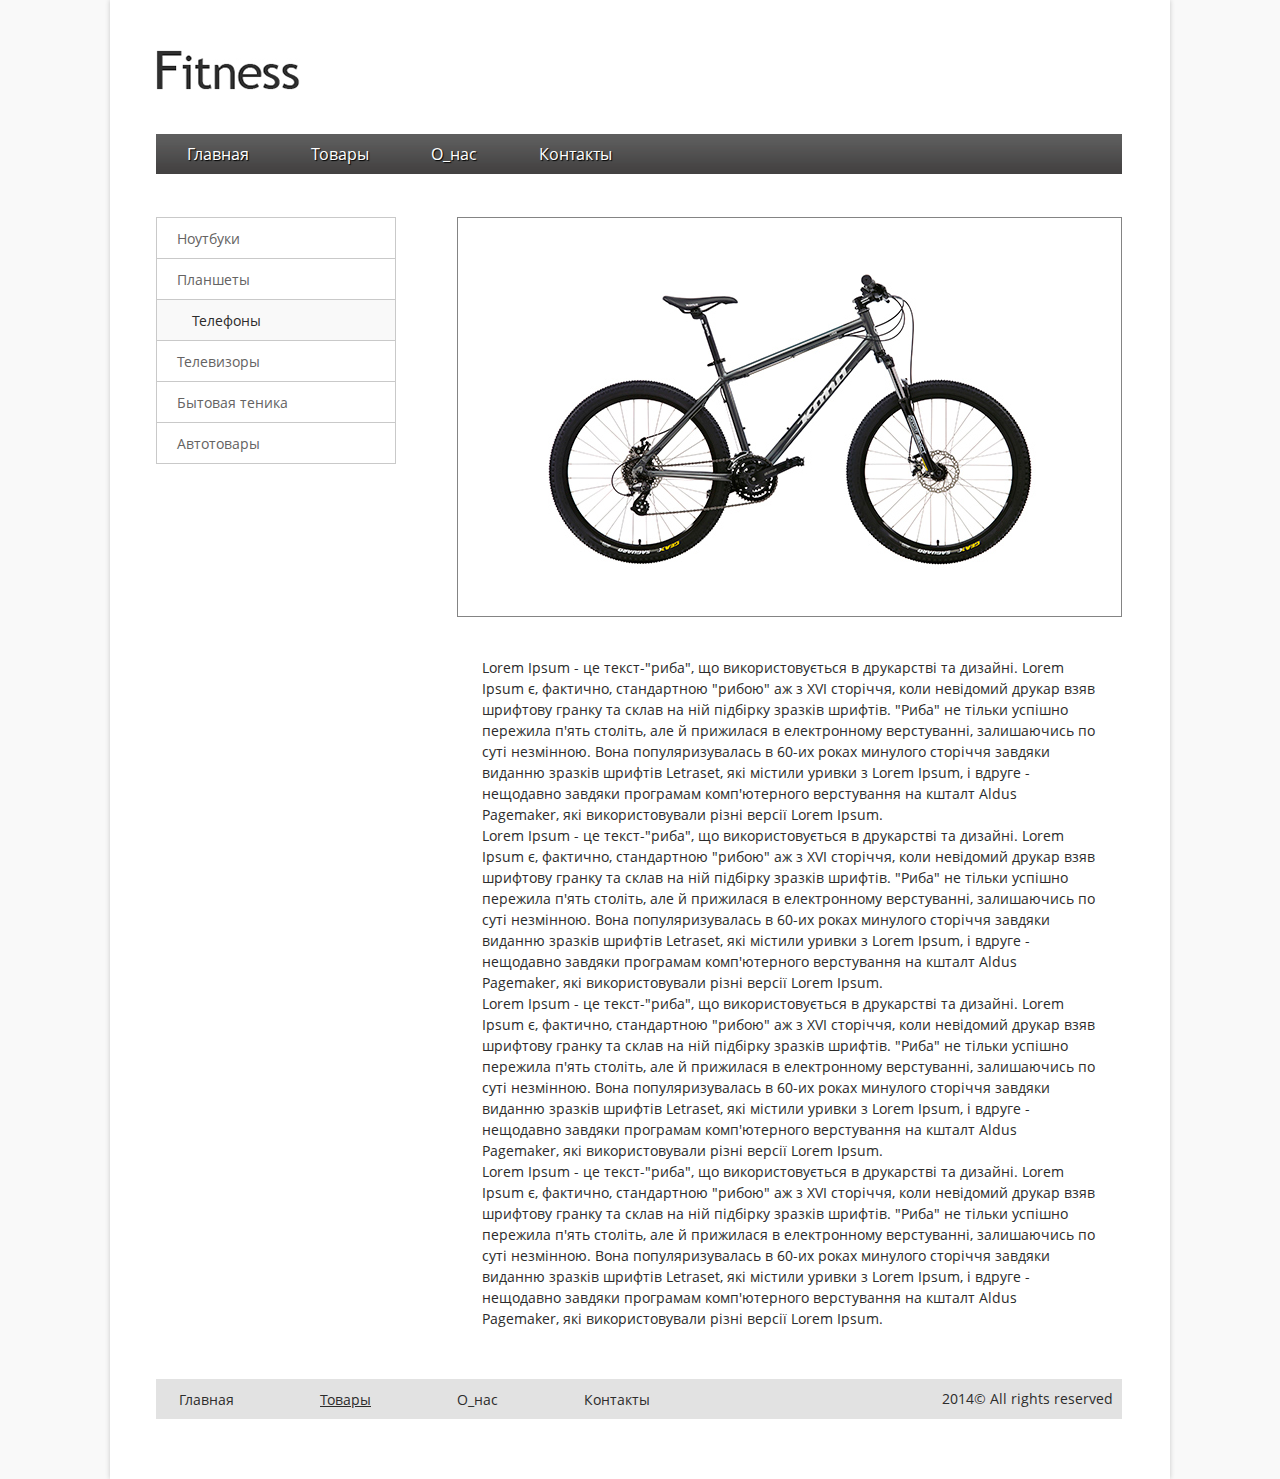
<file: homework3/index.html>
<!doctype html>
<html lang="en">
<head>
    <meta charset="UTF-8">
    <link rel="stylesheet" href="css/styles.css">
    <title>Fitness</title>
</head>
<body>
<div id="wraper">
    <header>
        <div class="logo">
            <a href="#"><img src="images/logo.jpg" alt="logo"></a>
        </div>
        <div class="menu">
            <ul>
                <li><a href="#">Главная</a></li>
                <li><a href="#">Товары</a></li>
                <li><a href="#">О_нас</a></li>
                <li><a href="#">Контакты</a></li>
            </ul>
        </div>
    </header>
    <div class="clear"></div>
    <aside class="left">
        <div class="aside-menu">
            <ul>
                <li><a href="#">Ноутбуки</a></li>
                <li><a href="#">Планшеты</a></li>
                <li><a class="active" href="#">Телефоны</a></li>
                <li><a href="#">Телевизоры</a></li>
                <li><a href="#">Бытовая теника</a></li>
                <li><a href="#">Автотовары</a></li>
            </ul>
        </div>
    </aside>

    <section class="content">
        <div class="item">
            <img src="images/byke.jpg" alt="item" />
        </div>
        <div class="info">
            <p>
                Lorem Ipsum - це текст-"риба", що використовується в друкарстві та дизайні. Lorem Ipsum є, фактично, стандартною "рибою" аж з XVI сторіччя, коли невідомий друкар взяв шрифтову гранку та склав на ній підбірку зразків шрифтів. "Риба" не тільки успішно пережила п'ять століть, але й прижилася в електронному верстуванні, залишаючись по суті незмінною. Вона популяризувалась в 60-их роках минулого сторіччя завдяки виданню зразків шрифтів Letraset, які містили уривки з Lorem Ipsum, і вдруге - нещодавно завдяки програмам комп'ютерного верстування на кшталт Aldus Pagemaker, які використовували різні версії Lorem Ipsum.

            </p>
            <p>
                Lorem Ipsum - це текст-"риба", що використовується в друкарстві та дизайні. Lorem Ipsum є, фактично, стандартною "рибою" аж з XVI сторіччя, коли невідомий друкар взяв шрифтову гранку та склав на ній підбірку зразків шрифтів. "Риба" не тільки успішно пережила п'ять століть, але й прижилася в електронному верстуванні, залишаючись по суті незмінною. Вона популяризувалась в 60-их роках минулого сторіччя завдяки виданню зразків шрифтів Letraset, які містили уривки з Lorem Ipsum, і вдруге - нещодавно завдяки програмам комп'ютерного верстування на кшталт Aldus Pagemaker, які використовували різні версії Lorem Ipsum.

            </p>
            <p>
                Lorem Ipsum - це текст-"риба", що використовується в друкарстві та дизайні. Lorem Ipsum є, фактично, стандартною "рибою" аж з XVI сторіччя, коли невідомий друкар взяв шрифтову гранку та склав на ній підбірку зразків шрифтів. "Риба" не тільки успішно пережила п'ять століть, але й прижилася в електронному верстуванні, залишаючись по суті незмінною. Вона популяризувалась в 60-их роках минулого сторіччя завдяки виданню зразків шрифтів Letraset, які містили уривки з Lorem Ipsum, і вдруге - нещодавно завдяки програмам комп'ютерного верстування на кшталт Aldus Pagemaker, які використовували різні версії Lorem Ipsum.

            </p>
            <p>
                Lorem Ipsum - це текст-"риба", що використовується в друкарстві та дизайні. Lorem Ipsum є, фактично, стандартною "рибою" аж з XVI сторіччя, коли невідомий друкар взяв шрифтову гранку та склав на ній підбірку зразків шрифтів. "Риба" не тільки успішно пережила п'ять століть, але й прижилася в електронному верстуванні, залишаючись по суті незмінною. Вона популяризувалась в 60-их роках минулого сторіччя завдяки виданню зразків шрифтів Letraset, які містили уривки з Lorem Ipsum, і вдруге - нещодавно завдяки програмам комп'ютерного верстування на кшталт Aldus Pagemaker, які використовували різні версії Lorem Ipsum.

            </p>

        </div>
    </section>

    <div class="clear"></div>
    <footer>

            <div class="footer-menu">
                <ul>
                    <li><a href="#">Главная</a></li>
                    <li><a class="active" href="#">Товары</a></li>
                    <li><a href="#">О_нас</a></li>
                    <li><a href="#">Контакты</a></li>
                </ul>
            </div>

            <p class="rights">2014&copy; All rights reserved</p>


    </footer>
</div>


</body>
</html>
</file>
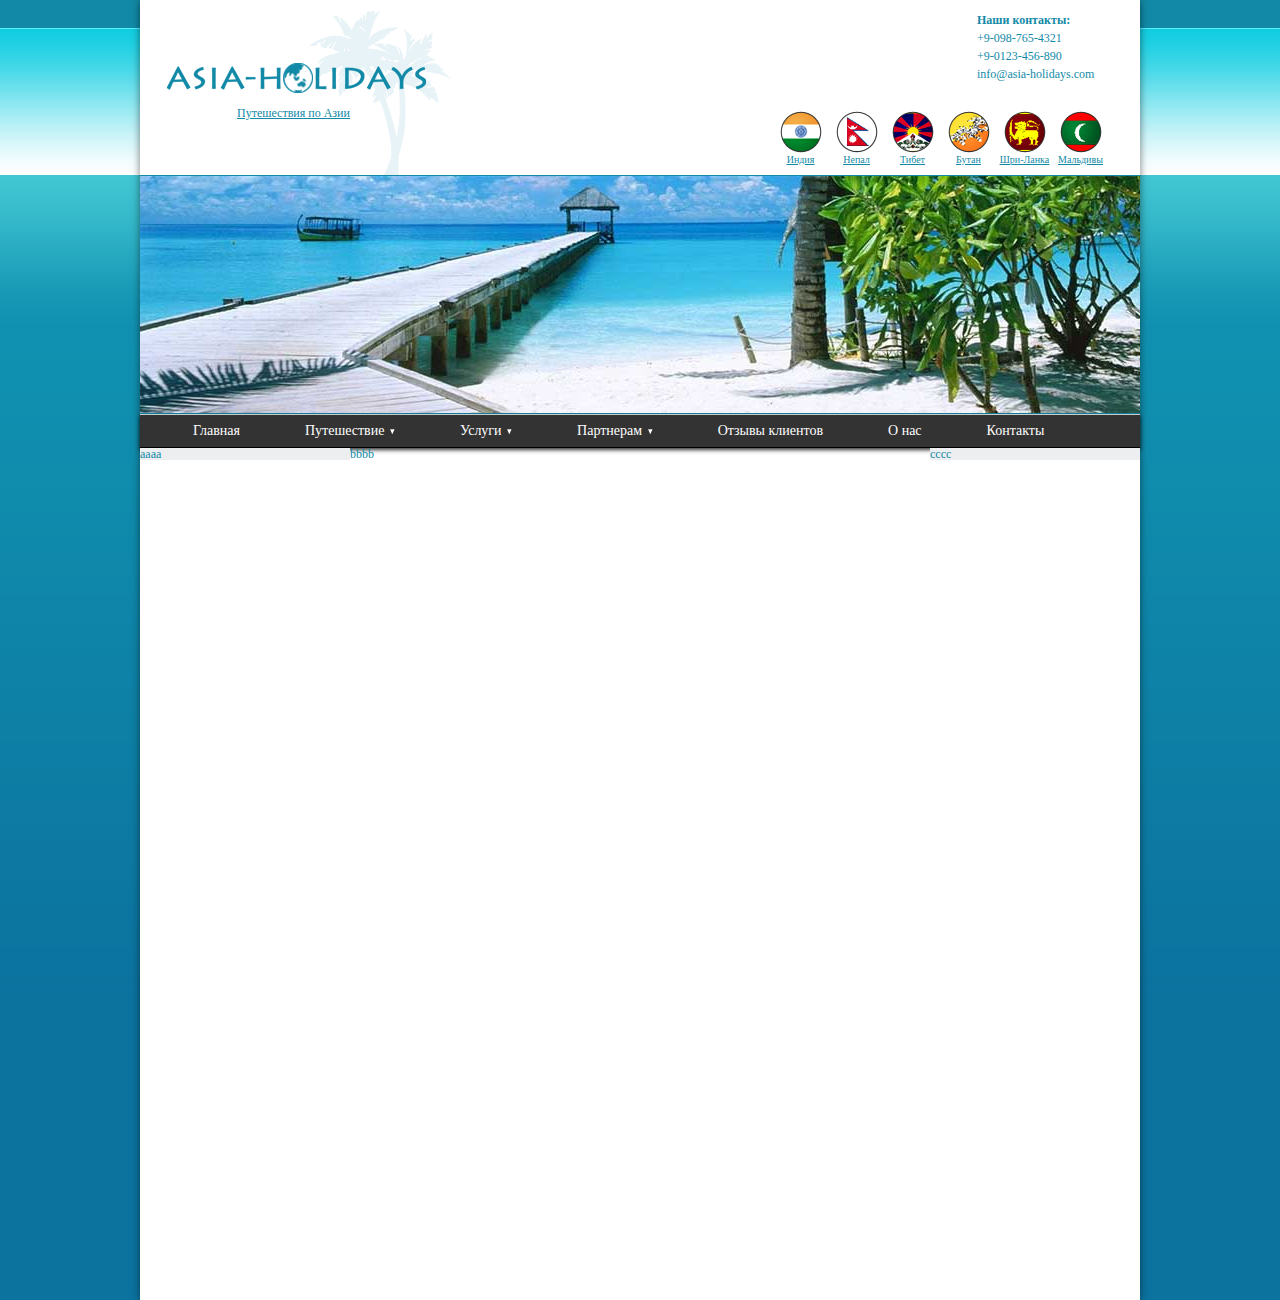
<file: homework4/index.html>
<!doctype html>
<html lang="en">
<head>
    <meta charset="UTF-8">
    <link rel="stylesheet" href="css/styles.css">
    <title>Asia-Holidays</title>
</head>
<body>
<div id="wraper">
    <div class="header">
        <div class="logo">
            <a href="#"><img src="images/logo.png" alt="logo"></a>
            <a class="logo-link" href="#">Путешествия по Азии</a>
        </div>
        <div class="header-right-side">
            <div class="contacts">

                <p><span>Наши контакты:</span></p>
                <p>+9-098-765-4321</p>
                <p>+9-0123-456-890</p>
                <p>info@asia-holidays.com</p>

            </div>
            <div class="countries">
                <ul>
                    <li><img src="images/i_flag.png" alt="india"><a href="#">Индия</a></li>
                    <li><img src="images/n_flag.png" alt="nepal"><a href="#">Непал</a></li>
                    <li><img src="images/t_flag.png" alt="tibet"><a href="#">Тибет</a></li>
                    <li><img src="images/b_flag.png" alt="butan"><a href="#">Бутан</a></li>
                    <li><img src="images/s_flag.png" alt="sri"><a href="#">Шри-Ланка</a></li>
                    <li><img src="images/m_flag.png" alt="maldiv"><a href="#">Мальдивы</a></li>
                </ul>

            </div>
        </div>
        
    </div>
    <div class="image">
        <img src="images/photo.jpg" alt="photo">
        
    </div>
    <div class="menu-div">
        <ul class="menu">
            <li><a href="#">Главная</a></li>
            <li class="menu__list"><a href="#">Путешествие <img src="images/triangle.png" alt="triangle"></a>
                <ul class="menu__drop">
                    <li><a href="">sub-number 1</a></li>
                    <li><a href="">sub-number 2</a></li>
                    <li><a href="">sub-number 3</a></li>
                    <li><a href="">sub-number 4</a></li>
                    <li><a href="">sub-number 5</a></li>
                </ul>
            </li>
            <li class="menu__list"><a href="#">Услуги <img src="images/triangle.png" alt="triangle"></a>
                <ul class="menu__drop">
                    <li><a href="">sub-number 1</a></li>
                    <li><a href="">sub-number 2</a></li>
                    <li><a href="">sub-number 3</a></li>
                    <li><a href="">sub-number 4</a></li>
                    <li><a href="">sub-number 5</a></li>
                </ul>
            </li>
            <li class="menu__list"><a href="#">Партнерам <img src="images/triangle.png" alt="triangle"></a>
                <ul class="menu__drop">
                    <li><a href="">sub-number 1</a></li>
                    <li><a href="">sub-number 2</a></li>
                    <li><a href="">sub-number 3</a></li>
                    <li><a href="">sub-number 4</a></li>
                    <li><a href="">sub-number 5</a></li>
                </ul>
            </li>
            <li><a href="#">Отзывы клиентов</a></li>
            <li><a href="#">О нас</a></li>
            <li><a href="#">Контакты</a></li>
        </ul>
    </div>
    <div class="clear"></div>
    <div class="content">
        <div class="left">
            aaaa
        </div>
        <div class="main-content">
            bbbb
        </div>
        <div class="right">
            cccc
        </div>
    </div>



</div>


</body>
</html>
</file>
<file: homework3/css/styles.css>
@import url(reset.css);

@font-face {
    font-family: "OpenSans-Regular";
    src: url("../fonts/OpenSans-Regular.eot");
    src: local('O'),
    url("../fonts/OpenSans-Regular.eot?#iefix") format("embedded-opentype"),
    url("../fonts/OpenSans-Regular.woff") format("woff"),
    url("../fonts/OpenSans-Regular.ttf") format("truetype"),
    url("../fonts/OpenSans-Regular.svg#PT Serif") format("svg");
    font-weight: normal;
    font-style: normal;
}

/*!!!!!!!!!

@font-face {
    font-family: "OpenSans-Regular";
    src: url("../fonts/OpenSans-Regular.eot");
    src: url("../fonts/OpenSans-Regular.eot?#iefix") format("embedded-opentype"),
    url("../fonts/OpenSans-Regular.woff") format("woff"),
    url("../fonts/OpenSans-Regular.ttf") format("truetype"),
    url("../fonts/OpenSans-Regular.svg#PT Serif") format("svg");
    font-weight: normal;
    font-style: normal;
}

* {
    box-sizing: border-box;
}
*/

body{
    background-color: #f9f9f9;
    color: #2c2c2c;
    font: 14px "OpenSans-Regular";
    font-weight: normal;
    font-style: normal;
}

html, body{
    height: 100%;
}

.clear {clear: both;}

#wraper{
    background-color: #fff;
    width: 966px;
    box-shadow: 0 0 5px rgba(0,0,0,0.2);
    min-height: 900px;
    margin: 0 auto;
    padding: 50px 48px 0 46px;
    position: relative;
}

header{
    height: 120px;
}

.menu{
    height: 40px;
    background: url(../images/header-menu-bg.png) repeat-x;
    margin-top: 40px;
    text-shadow: 1px 1px 1px black;

}

.menu ul li {
    float: left;
    /*margin-right: 1px;*/
    border-left: 1px solid transparent;
    border-right: 1px solid transparent;
}

.menu ul li:hover {
    border-left: 1px solid #848484;
    border-right: 1px solid #848484;
}
.menu ul li .active,
.menu ul li:hover a{
    background: url(../images/header-menu-bg-active.png) repeat-x;

    padding: 9px 30px;

}

.menu ul li a{
    color: #fff;
    font-size: 16px;
    display: block;
    padding: 9px 30px;
}

a{
    text-decoration: none;
}

.left,
.content {
    margin-top: 43px;
}

.left{
    width: 240px;
    min-height: 600px;
    float: left;
}

section {display: block;}

.content{
    background-color: #fff;
    width: 665px;
    min-height: 600px;
    float: right;
}

.item{
    width: 100%;
    height: 400px;
    border: 1px solid #848484;
    box-sizing: border-box;
    line-height: 400px;
    text-align: center;


}

.item img{
    vertical-align: middle;

}






.aside-menu{
    border-left: 1px solid #c9c9c9;
    border-right: 1px solid #c9c9c9;
    border-bottom: 1px solid #c9c9c9;


}

.aside-menu ul li {
    background-color: #fff;
    float: none;
    border-top: 1px solid #c9c9c9;
    height: 40px;

}

.aside-menu ul li .active,
.aside-menu ul li:hover a{
    background-color: #f9f9f9;
    padding-left: 35px;
    color: #2c2c2c;

}

.aside-menu ul li a{
    color: #656363;
    font-size: 14px;
    display: block;
    padding: 11px 20px 10px 20px;
}

.info{
    width: 100%;
    min-height: 200px;
    padding: 40px 25px 150px 25px;
    box-sizing: border-box;
    line-height: 1.5;
}

.aside-menu ul li .active,
.aside-menu ul li:hover a{
    -webkit-transition: all .3s ease;
    -moz-transition: all .3s ease;
    -ms-transition: all .3s ease;
    -o-transition: all .3s ease;
    transition: all .3s ease;
}

footer{
    position: absolute;
    width: 966px;
    bottom: 60px;
    height: 40px;
    background-color: #e2e2e2;
}

/*.footer-content{
    background-color: #e2e2e2;
    width: 966px;
    height: 40px;
    !*margin: 0 auto;*!

}*/

.footer-menu{
    color: #2c2c2c;
    height: 40px;
    width: 670px;
    float: left;
}



.footer-menu ul li {
    float: left;
    margin-right: 40px;
}

/*!!!!!!!!*/
/*.footer-menu ul li {
    display: inline-block;
}*/




.footer-menu ul li .active,
.footer-menu ul li:hover a{
    text-decoration: underline;
}

.footer-menu ul li a{
    color: #2c2c2c;

    display: block;
    padding: 11px 23px;
}


.rights{
    float: right;
    width: 180px;
    padding-top: 10px;
}
</file>
<file: homework4/css/styles.css>
@import url(reset.css);

/*
clearfix{
.clearfix:before,
.clearfix:after{
    content: "";
    display: table;
}
.clearfix:after{
    clear: both;
}
}
*/


/*!!!!!!!!!

@font-face {
    font-family: "OpenSans-Regular";
    src: url("../fonts/OpenSans-Regular.eot");
    src: url("../fonts/OpenSans-Regular.eot?#iefix") format("embedded-opentype"),
    url("../fonts/OpenSans-Regular.woff") format("woff"),
    url("../fonts/OpenSans-Regular.ttf") format("truetype"),
    url("../fonts/OpenSans-Regular.svg#PT Serif") format("svg");
    font-weight: normal;
    font-style: normal;
}*/

*{
    box-sizing: border-box;
}

a{
    color: #128aa7;
}

.clear {clear: both;}


body{

    background: url(../images/body-bg.png) repeat-x;
    background-color: #0c739f;
    color: #128aa7;
    font-family: Tahoma;
    font-size: 12px;
    font-weight: 400;
}

#wraper{

    width: 1000px;
    box-shadow: 0 0 8px rgba(0,0,0,0.5);
    min-height: 1300px;
    margin: 0 auto;
    background-color: #fff;
}

.header{
    height: 176px;
    background-color: #fff;
    width: 100%;
    border-bottom: 1px solid #128aa7;
    padding: 11px 33px 0 27px;
}

.image{
    width: 100%;
    height: 238px;
    border-bottom: 1px solid #138aa7;
}

.logo{
    width: 283px;
    height: 164px;
    position: relative;
    float: left;
}
.logo .logo-link{
    position: absolute;
    bottom: 56px;
    left: 70px;
    color: #128aa7;
}


.header-right-side{
    float: right;
    width: 360px;
}

.contacts{
    width: 130px;
    height: 80px;
    float: right;
    /*background-color: antiquewhite;*/
    text-align: left;
    line-height: 1.5;
}
.contacts p span{
    font-weight: bold;
}

.countries{
    /*background-color: antiquewhite;*/
    width: 360px;
    height: 60px;
    float: right;
    margin-top: 20px;
}
.countries ul{
    float: right;
}
.countries ul li{
    display: inline-block;
    text-decoration: underline;
    font-size: 10px;
    width: 53px;
    height: 60px;
    text-align: center;
}

.menu-div{
    z-index: 20;
    color: #fff;
    width: 100%;
    height: 34px;
    background-color: #333;
    border-top: 1px solid #cacbcb;
    border-bottom: 1px solid #000;
    padding: 0 22px;
    box-shadow: 0 2px 4px rgba(0,0,0,0.8);


}

.menu-div ul li{
    display: inline-block;
    text-decoration: none;
    height: 32px;
    text-align: center;

}
.menu-div ul li a{
    text-decoration: none;
    font-size: 14px;
    color: #fff;
    padding: 9px 31px 9px 31px;
    display: block;
}
.menu-div ul li a img{
    margin-left: 2px;
}









.menu a{
    background-color: #333;
    /*background: #3d3d3d;
    color: #fff;
    padding: 10px;*/
    display: block;
    /*border-bottom: 1px solid #666;*/
    transition: 0.3s all;
}
.menu a:hover{
    background: #666;
    /*padding: 10px 0 10px 20px;*/
}
/*вспл. меню*/
.menu__list{
    position: relative;
}
.menu__drop{
    position: absolute;
    width: 150px;
    left: 0;
    top: -9999em;
    opacity: 0;
    transition: 0.3s opacity;
    box-shadow: -1px 2px 6px rgba(0,0,0,0.8);
}
.menu__list:hover .menu__drop{
    opacity: 1;
    top: 103%;
}




.content{
    z-index: -1;
    height: 200px;
}
.left,
.right{
    width: 210px;
    float: left;
    background-color: #edeef0;
    height:  auto;
}
.main-content{
    width: 580px;
    float: left;
}





/*

.menu{
    height: 40px;
    background: url(../images/header-menu-bg.png) repeat-x;
    margin-top: 40px;
    text-shadow: 1px 1px 1px black;

}

.menu ul li {
    float: left;
    margin-right: 40px;
}

.menu ul li .active,
.menu ul li:hover a{
    background: url(../images/header-menu-bg-active.png) repeat-x;
    border-left: 1px solid #848484;
    border-right: 1px solid #848484;
    padding: 9px 22px;

}

.menu ul li a{
    color: #fff;
    font-size: 16px;
    display: block;
    padding: 9px 23px;
}

a{
    text-decoration: none;
}

.left,
.content {
    margin-top: 43px;
}

.left{
    width: 240px;
    min-height: 600px;
    float: left;
}

section {display: block;}

.content{
    background-color: #fff;
    width: 665px;
    min-height: 600px;
    float: right;
}

.item{
    width: 100%;
    height: 400px;
    border: 1px solid #848484;
    box-sizing: border-box;
    line-height: 400px;
    text-align: center;


}

.item img{
    vertical-align: middle;

}






.aside-menu{
    border-left: 1px solid #c9c9c9;
    border-right: 1px solid #c9c9c9;
    border-bottom: 1px solid #c9c9c9;


}

.aside-menu ul li {
    background-color: #fff;
    float: none;
    border-top: 1px solid #c9c9c9;
    height: 40px;

}

.aside-menu ul li .active,
.aside-menu ul li:hover a{
    background-color: #f9f9f9;
    padding-left: 35px;
    color: #2c2c2c;

}

.aside-menu ul li a{
    color: #656363;
    font-size: 14px;
    display: block;
    padding: 11px 20px 10px 20px;
}

.info{
    width: 100%;
    min-height: 200px;
    padding: 40px 25px 150px 25px;
    box-sizing: border-box;
    line-height: 1.5;
}

.aside-menu ul li .active,
.aside-menu ul li:hover a{
    -webkit-transition: all .3s ease;
    -moz-transition: all .3s ease;
    -ms-transition: all .3s ease;
    -o-transition: all .3s ease;
    transition: all .3s ease;
}

footer{
    position: absolute;
    width: 966px;
    bottom: 60px;
}

.footer-content{
    background-color: #e2e2e2;
    width: 966px;
    height: 40px;
    margin: 0 auto;

}

.footer-menu{
    color: #2c2c2c;
    height: 40px;
    width: 670px;
    float: left;
}



.footer-menu ul li {
    float: left;
    margin-right: 40px;
}

/*!!!!!!!!*/
/*.footer-menu ul li {
    display: inline-block;
}*/


/*

.footer-menu ul li .active,
.footer-menu ul li:hover a{
    text-decoration: underline;
}

.footer-menu ul li a{
    color: #2c2c2c;

    display: block;
    padding: 11px 23px;
}


.rights{
    float: right;
    width: 180px;
    padding-top: 10px;
}

*/
</file>
